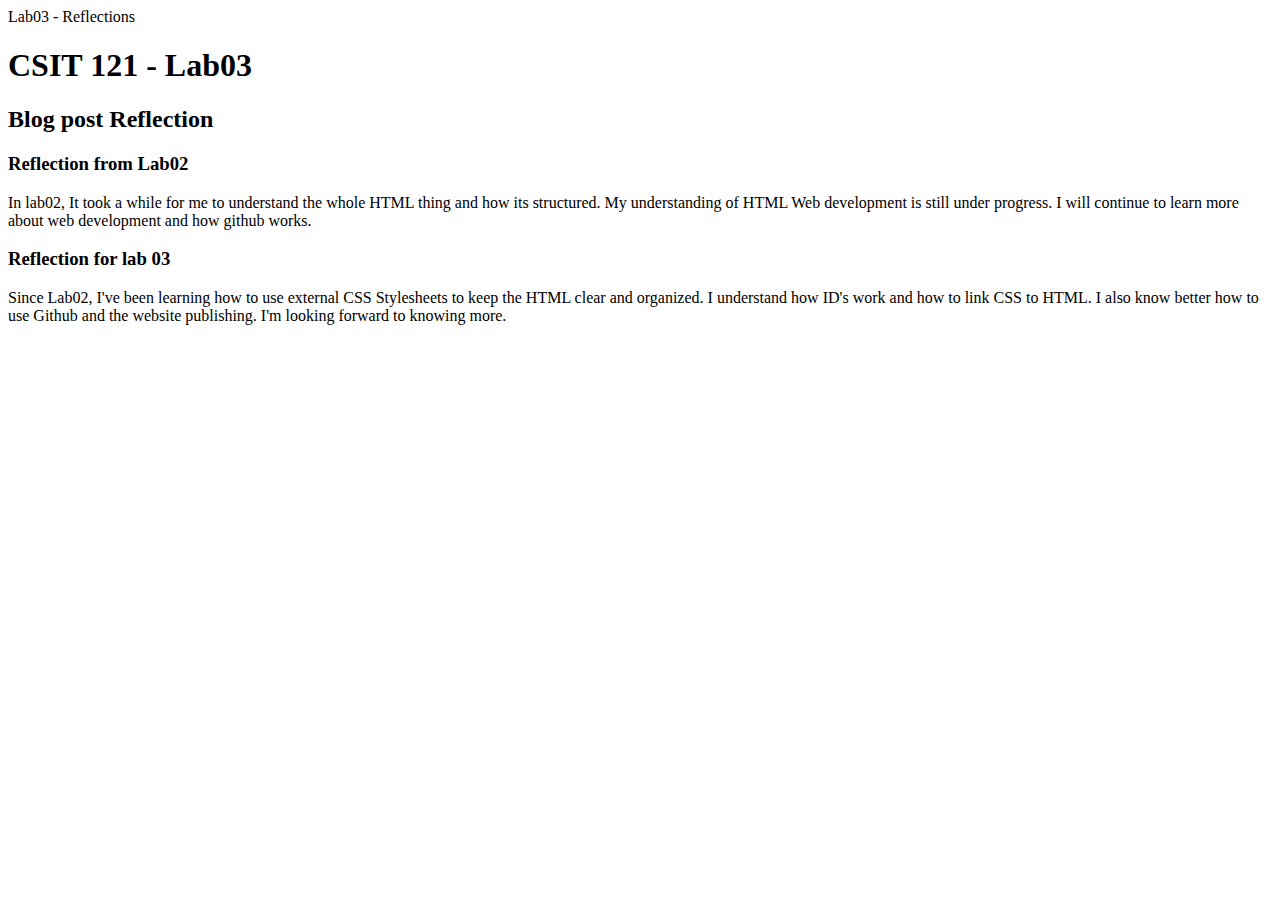
<file: index.html>
<!DOCTYPE html>
<html lang="en">
<head>
     <meta charset="UTF-8"
     <title>Lab03 - Reflections</title>
     <link rel= "stylesheet" href="style.css"

</head>
<body>
<h1> CSIT 121 - Lab03</h1>
<h2> Blog post Reflection</h2>

<div class="blog-post">
<h3> Reflection from Lab02</h3>
<p> In lab02, It took a while for me to understand the whole HTML thing and how its structured. My understanding of HTML Web development is still under progress. I will continue to learn more about web development and how github works.
</div>

<div class= "blog post" id="special reflection">
<h3> Reflection for lab 03</h3>
<p> Since Lab02, I've been learning how to use external CSS Stylesheets to keep the HTML clear and organized. I understand how ID's work and how to link CSS to HTML. I also know better how to use Github and the website publishing. I'm looking forward to knowing more. 

</div>
</file>
<file: style.css>
<!DOCTYPE html>
<html lang="en">
<head>
     <meta charset="UTF-8"
     <title>Lab03 - Reflections</title>
     <link rel= "stylesheet" href="style.css"

</head>
<body>
<h1> CSIT 121 - Lab03</h1>
<h2> Blog post Reflection</h2>

<div class="blog-post">
<h3> Reflection from Lab02</h3>
<p> In lab02, It took a while for me to understand the whole HTML thing and how its structured. My understanding of HTML Web development is still under progress. I will continue to learn more about web development and how github works.
</div>

<div class= "blog post" id="special reflection">
<h3> Reflection for lab 03</h3>
<p> Since Lab02, I've been learning how to use external CSS Stylesheets to keep the HTML clear and organized. I understand how ID's work and how to link CSS to HTML. I also know better how to use Github and the website publishing. I'm looking forward to knowing more. 

</div>
</file>
